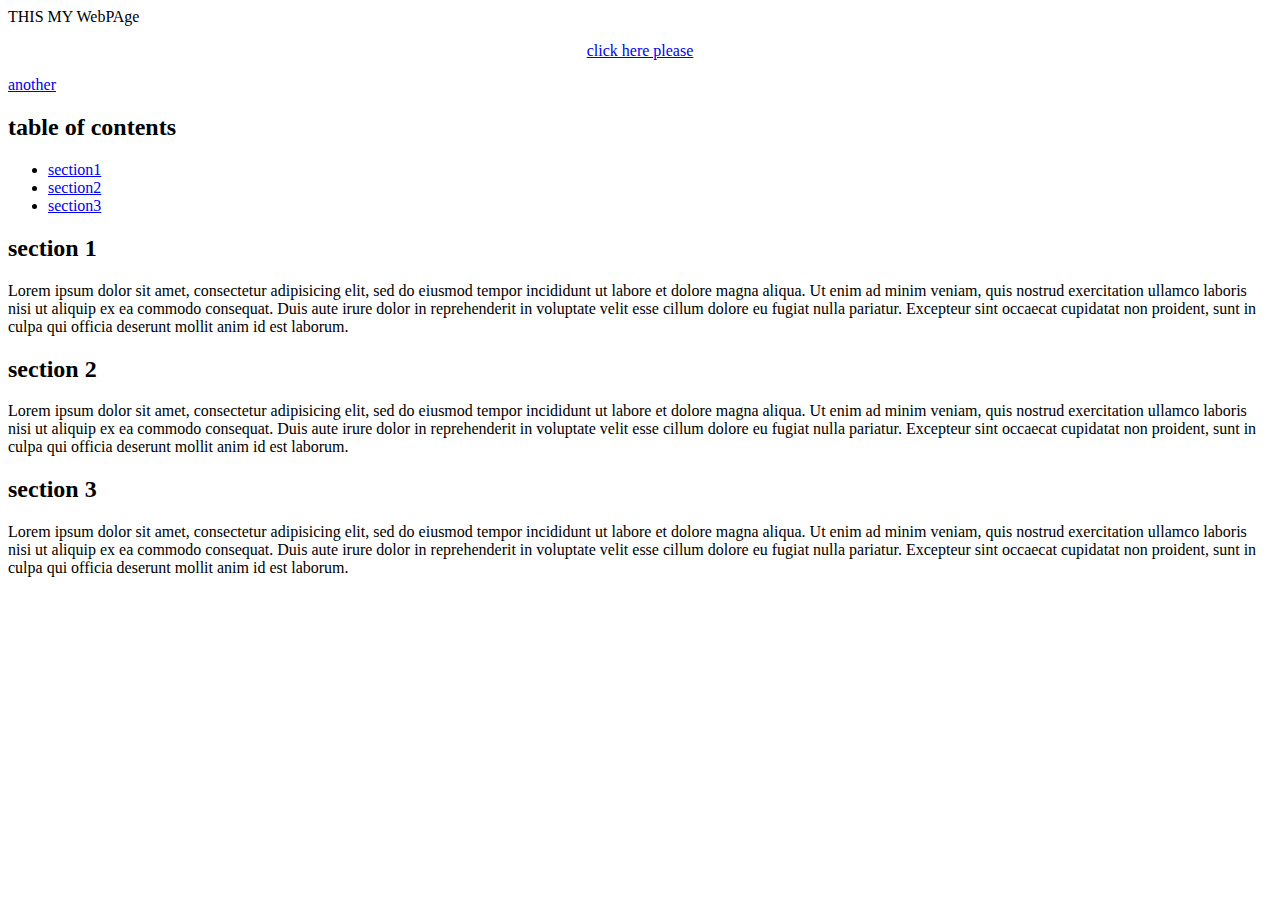
<file: templates/link.html>
<!DOCTYPE html>
<html lang="en" dir="ltr">
  <head>
    <meta charset="utf-8">
    <title></title>
  </head>
  <body>

    <header>
      THIS  MY WebPAge
    </header>

    <p style=" text-align: center"> <a href="index">click here please</a> </p> 
    <a href="https://www.google.com.pe">another</a>
    <h2>table of contents</h2>
    <ul>
      <li><a href="#section1">section1</a> </li>
      <li><a href="#section2">section2</a> </li>
      <li><a href="#section3">section3</a> </li>
    </ul>

    <h2 id="section1">section 1</h2>
    <p>Lorem ipsum dolor sit amet, consectetur adipisicing elit, sed do eiusmod tempor incididunt ut labore et dolore magna aliqua. Ut enim ad minim veniam, quis nostrud exercitation ullamco laboris nisi ut aliquip ex ea commodo consequat. Duis aute irure dolor in reprehenderit in voluptate velit esse cillum dolore eu fugiat nulla pariatur. Excepteur sint occaecat cupidatat non proident, sunt in culpa qui officia deserunt mollit anim id est laborum.</p>


    <h2 id="section2">section 2</h2>
    <p>Lorem ipsum dolor sit amet, consectetur adipisicing elit, sed do eiusmod tempor incididunt ut labore et dolore magna aliqua. Ut enim ad minim veniam, quis nostrud exercitation ullamco laboris nisi ut aliquip ex ea commodo consequat. Duis aute irure dolor in reprehenderit in voluptate velit esse cillum dolore eu fugiat nulla pariatur. Excepteur sint occaecat cupidatat non proident, sunt in culpa qui officia deserunt mollit anim id est laborum.</p>


    <h2 id="section3">section 3</h2>
    <p>Lorem ipsum dolor sit amet, consectetur adipisicing elit, sed do eiusmod tempor incididunt ut labore et dolore magna aliqua. Ut enim ad minim veniam, quis nostrud exercitation ullamco laboris nisi ut aliquip ex ea commodo consequat. Duis aute irure dolor in reprehenderit in voluptate velit esse cillum dolore eu fugiat nulla pariatur. Excepteur sint occaecat cupidatat non proident, sunt in culpa qui officia deserunt mollit anim id est laborum.</p>

  </body>
</html>
</file>
